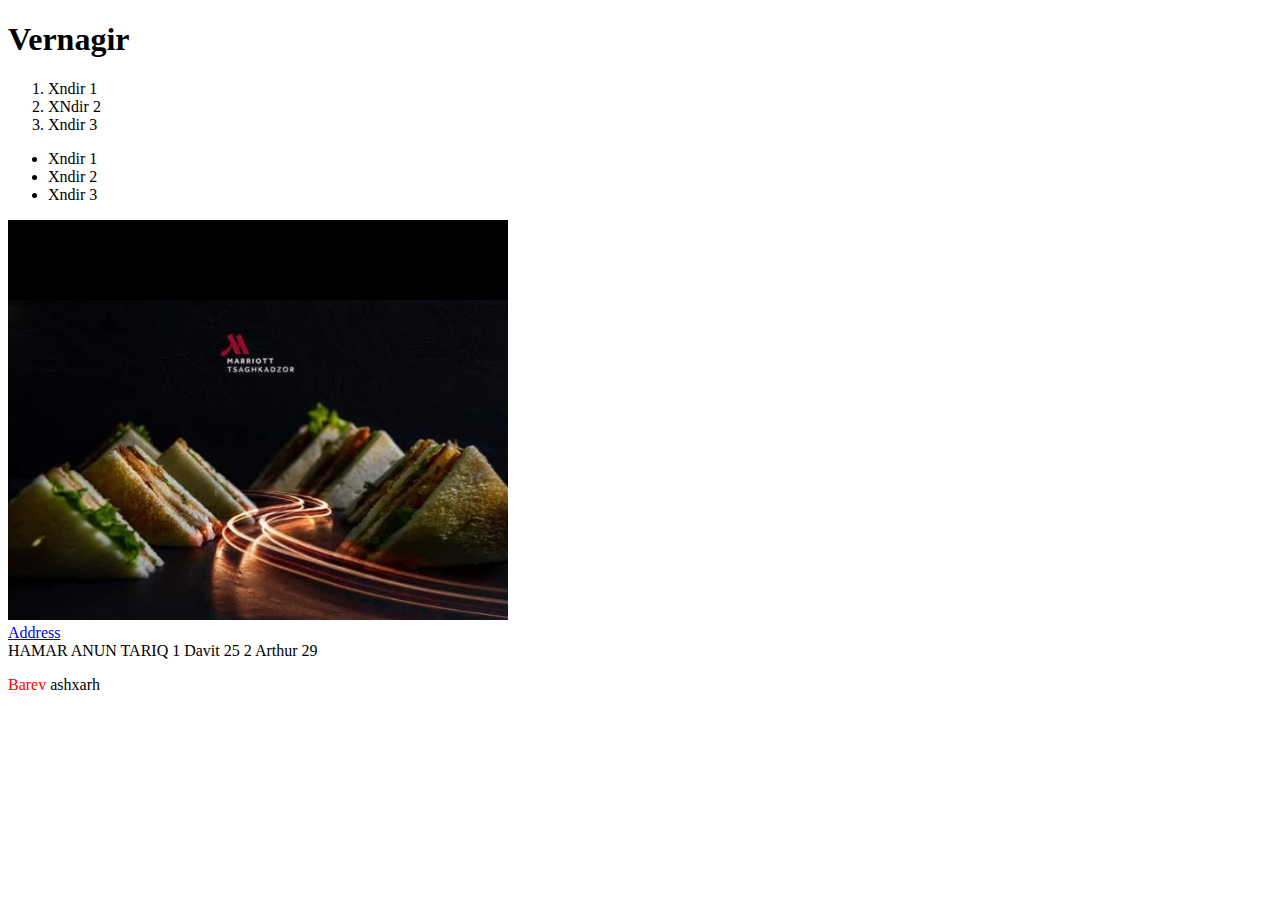
<file: index.html>
<!DOCTYPE html>
<html lang="en">

<head>
    <meta charset="UTF-8">
    <meta http-equiv="X-UA-Compatible" content="IE=edge">
    <meta name="viewport" content="width=device-width, initial-scale=1.0">
    <title>Arajadranq 1</title>
</head>

<body>
    <h1>Vernagir</h1>
    <ol>
        <li>Xndir 1</li>
        <li>XNdir 2</li>
        <li>Xndir 3</li>
    </ol>

    <ul>
        <li>Xndir 1</li>
        <li>Xndir 2</li>
        <li>Xndir 3</li>
    </ul>

    <img src="nkar.jpeg.PNG" width="500" height="400" />
    <div>
        <a href="http://google.com" target="_blank">Address</a>
    </div>

    <thead>
        <tr>
            <th>HAMAR</th>
            <th>ANUN</th>
            <th>TARIQ</th>
        </tr>
    </thead>
    <tbody>
        <tr>
            <td>1</td>
            <td>Davit</td>
            <td>25</td>
        </tr>
        <tr>
            <td>2</td>
            <td>Arthur</td>
            <td>29</td>
        </tr>
    </tbody>
</table>
    <p><span style="color:rgb(255, 0, 0);">Barev</span> ashxarh</p>

</body>

</html>
</file>
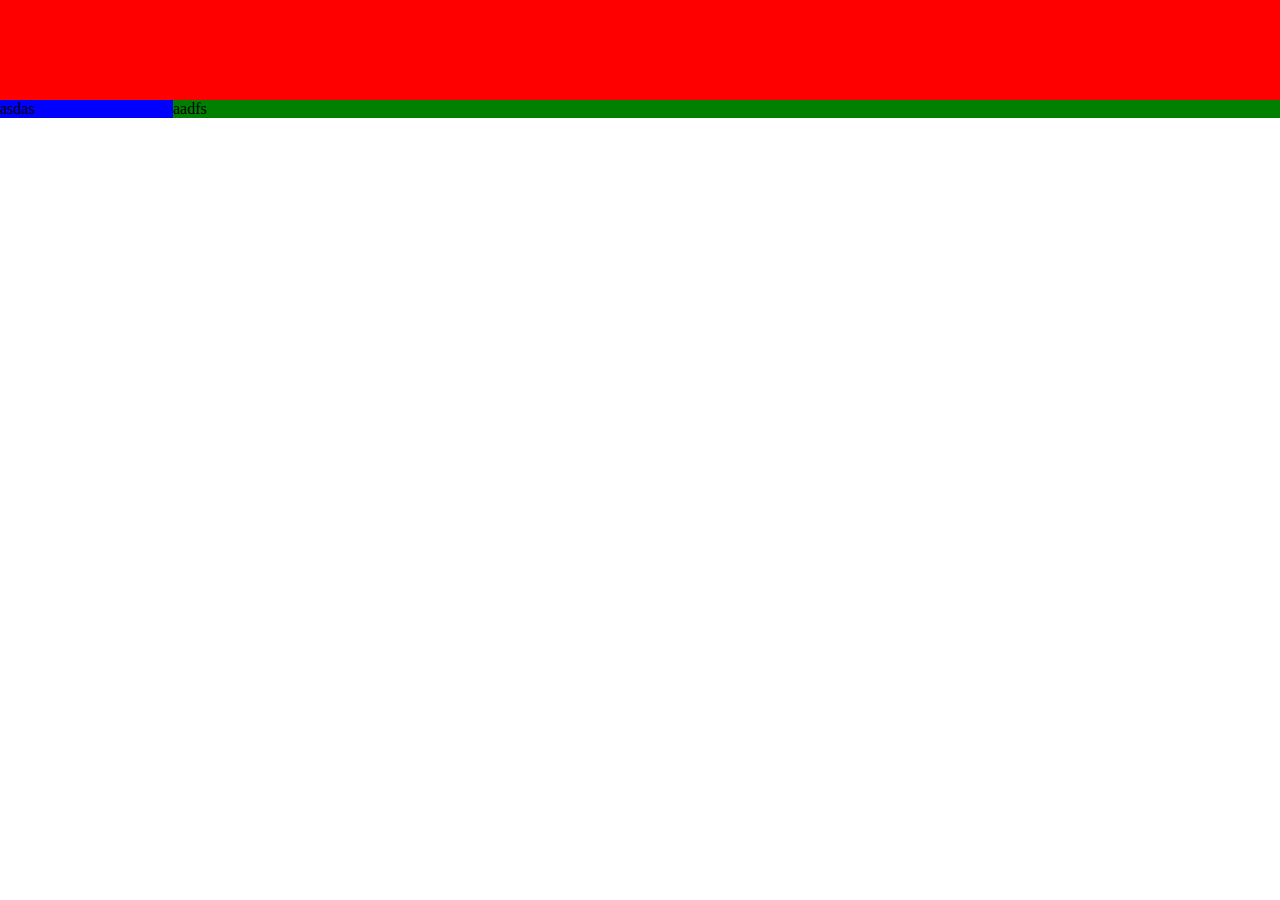
<file: index1.html>
<!DOCTYPE html>
<html lang="en">

<head>
    <meta charset="UTF-8">
    <meta http-equiv="X-UA-Compatible" content="IE=edge">
    <meta name="viewport" content="width=device-width, initial-scale=1.0">
    <title>CSS</title>
    <link rel="stylesheet" href="style.css" />
</head>

<body>
    <div class="header"></div>
    <div class="wrapper">

        <div class="sidebar">
            asdas
        </div>
        <div class="content">
            aadfs
        </div>
    </div>
</body>

</html>
</file>
<file: style.css>
* {
    padding: 0;
    margin: 0;
}

.header {
    background-color: red;
    height: 100px;
}

.wrapper {
    display: flex;
}

.sidebar {
    height: 100%;
    width: 200px;
    background-color: blue;
    float: left;
}

.content {
    height: 100%;
    width: 100%;
    background-color: green;
    float: left;
}
</file>
